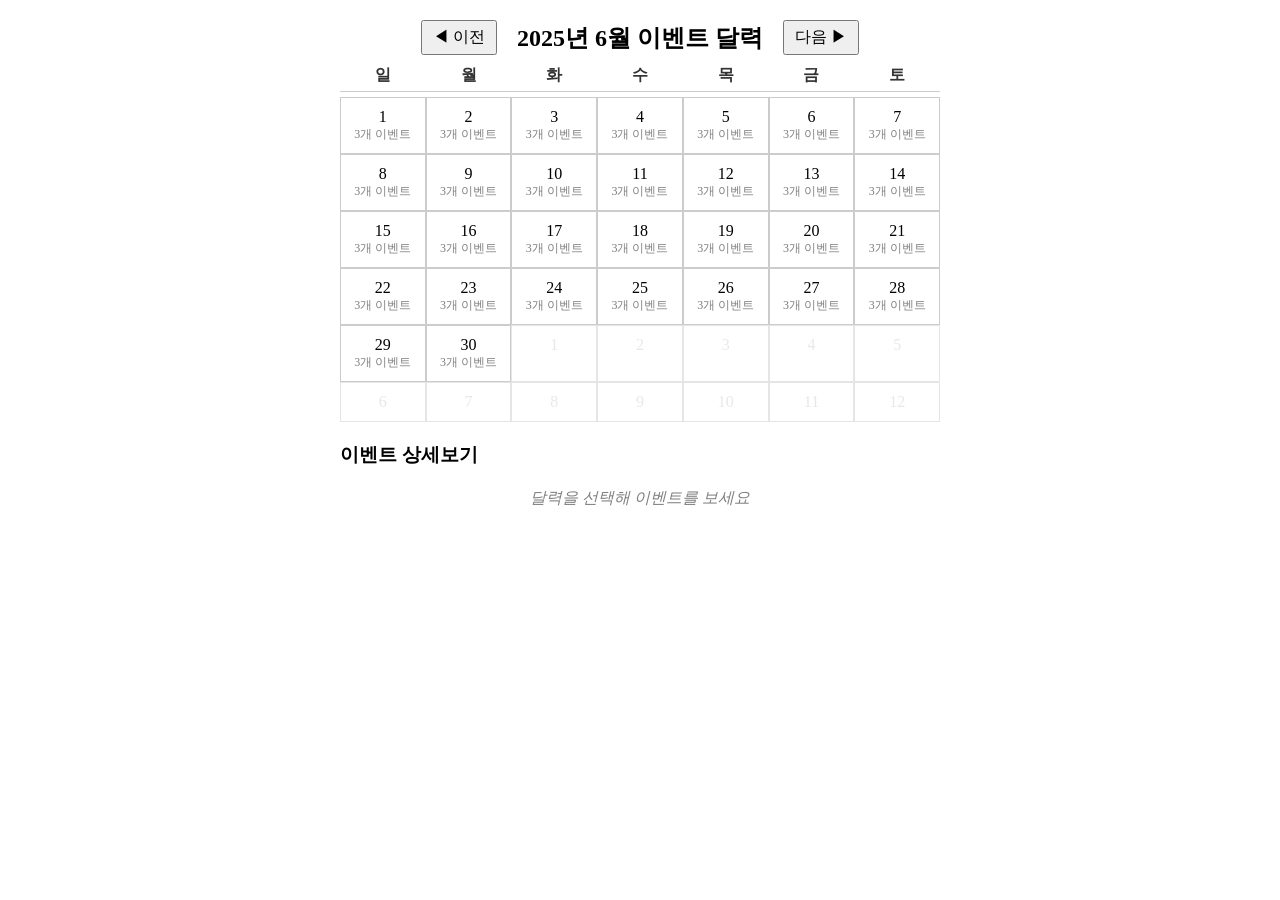
<file: sda.html>
<!DOCTYPE html>
<html lang="ko">
<head>
    <meta charset="UTF-8" />
    <title>이벤트 달력</title>
    <style>
        .calendar-container {
            max-width: 600px;
            margin: 20px auto;
        }
        .header {
            display: flex;
            justify-content: center;
            align-items: center;
            gap: 20px;
            margin-bottom: 10px;
        }
        .header button {
            padding: 5px 10px;
            font-size: 16px;
            cursor: pointer;
        }
        .header h2 {
            margin: 0;
            user-select: none;
        }
        .weekdays {
            display: grid;
            grid-template-columns: repeat(7, 1fr);
            max-width: 600px;
            margin: 0 auto 5px auto;
            font-weight: bold;
            text-align: center;
            user-select: none;
            border-bottom: 1px solid #ccc;
            padding-bottom: 5px;
            color: #333;
        }
        .calendar {
            display: grid;
            grid-template-columns: repeat(7, 1fr);
            gap: 0;
            max-width: 600px;
            margin: 0 auto;
        }
        .day {
            border: 1px solid #ccc;
            padding: 10px;
            cursor: pointer;
            text-align: center;
            user-select: none;
        }
        .day.next-month {
            color: lightgray;
            opacity: 0.5;
            cursor: default;
        }
        .events-section {
            max-width: 600px;
            margin: 20px auto;
        }
        .event-card {
            border: 3px dashed #ff69b4;
            border-radius: 15px;
            padding: 15px;
            margin-bottom: 10px;
            background: linear-gradient(135deg, #fff0f5, #ffe4e1);
            display: none; /* 처음엔 숨김 */
        }
        #defaultMessage {
            color: gray;
            font-style: italic;
            text-align: center;
            margin-top: 20px;
            user-select: none;
        }
    </style>
</head>
<body>

<div class="calendar-container">

    <div class="header">
        <button id="prevMonthBtn">◀ 이전</button>
        <h2 id="monthTitle">2025년 6월 이벤트 달력</h2>
        <button id="nextMonthBtn">다음 ▶</button>
    </div>

    <div class="weekdays">
        <div>일</div>
        <div>월</div>
        <div>화</div>
        <div>수</div>
        <div>목</div>
        <div>금</div>
        <div>토</div>
    </div>

    <div class="calendar" id="calendar"></div>
    <div class="calendar" id="calendar"></div>

</div>

<div class="events-section" id="eventsSection">
    <h3>이벤트 상세보기</h3>
    <p id="defaultMessage">달력을 선택해 이벤트를 보세요</p>

    <!-- 🎟️ 이벤트 티켓 카드 고정 -->
    <div class="event-card">
        <h4>🎟️ 티켓 이벤트 1</h4>
        <p>2025년 6월 스페셜 이벤트 1 설명!</p>
    </div>
    <div class="event-card">
        <h4>🎟️ 티켓 이벤트 2</h4>
        <p>2025년 6월 스페셜 이벤트 2 설명!</p>
    </div>
    <div class="event-card">
        <h4>🎟️ 티켓 이벤트 3</h4>
        <p>2025년 6월 스페셜 이벤트 3 설명!</p>
    </div>
</div>

<script>
    const calendarContainer = document.getElementById('calendar');
    const eventsSection = document.getElementById('eventsSection');
    const defaultMessage = document.getElementById('defaultMessage');
    const monthTitle = document.getElementById('monthTitle');
    const prevMonthBtn = document.getElementById('prevMonthBtn');
    const nextMonthBtn = document.getElementById('nextMonthBtn');

    const monthsData = {
        6: { name: '6월', lastDay: 30, firstWeekday: 0 },
        7: { name: '7월', lastDay: 31, firstWeekday: 2 }
    };

    let currentYear = 2025;
    let currentMonth = 6;

    function clearCalendar() {
        calendarContainer.innerHTML = '';
        defaultMessage.style.display = 'block';
    }

    function renderCalendar(year, month) {
        clearCalendar();
        monthTitle.textContent = `${year}년 ${monthsData[month].name} 이벤트 달력`;

        const lastDay = monthsData[month].lastDay;
        const firstWeekday = monthsData[month].firstWeekday;
        const totalCells = 42;

        for(let i=0; i < firstWeekday; i++) {
            const emptyDiv = document.createElement('div');
            emptyDiv.classList.add('day', 'next-month');
            emptyDiv.innerHTML = `<div></div>`;
            calendarContainer.appendChild(emptyDiv);
        }

        for(let day=1; day <= lastDay; day++) {
            const dayDiv = document.createElement('div');
            dayDiv.classList.add('day');
            dayDiv.innerHTML = `
                <div>${day}</div>
                <div style="font-size:12px; color: gray;">3개 이벤트</div>
            `;
            dayDiv.addEventListener('click', () => {
                defaultMessage.style.display = 'none';
                document.querySelectorAll('.event-card').forEach(card => card.style.display = 'block');
            });
            calendarContainer.appendChild(dayDiv);
        }

        const currentCells = firstWeekday + lastDay;
        for(let i = currentCells + 1; i <= totalCells; i++) {
            const nextMonthDay = i - currentCells;
            const nextDiv = document.createElement('div');
            nextDiv.classList.add('day', 'next-month');
            nextDiv.innerHTML = `<div>${nextMonthDay}</div>`;
            calendarContainer.appendChild(nextDiv);
        }
    }

    prevMonthBtn.addEventListener('click', () => {
        if(currentMonth > 6) {
            currentMonth--;
            renderCalendar(currentYear, currentMonth);
        } else {
            alert('이전 달 정보가 없습니다!');
        }
    });

    nextMonthBtn.addEventListener('click', () => {
        if(currentMonth < 7) {
            currentMonth++;
            renderCalendar(currentYear, currentMonth);
        } else {
            alert('다음 달 정보가 없습니다!');
        }
    });

    renderCalendar(currentYear, currentMonth);
</script>

</body>
</html>
</file>
